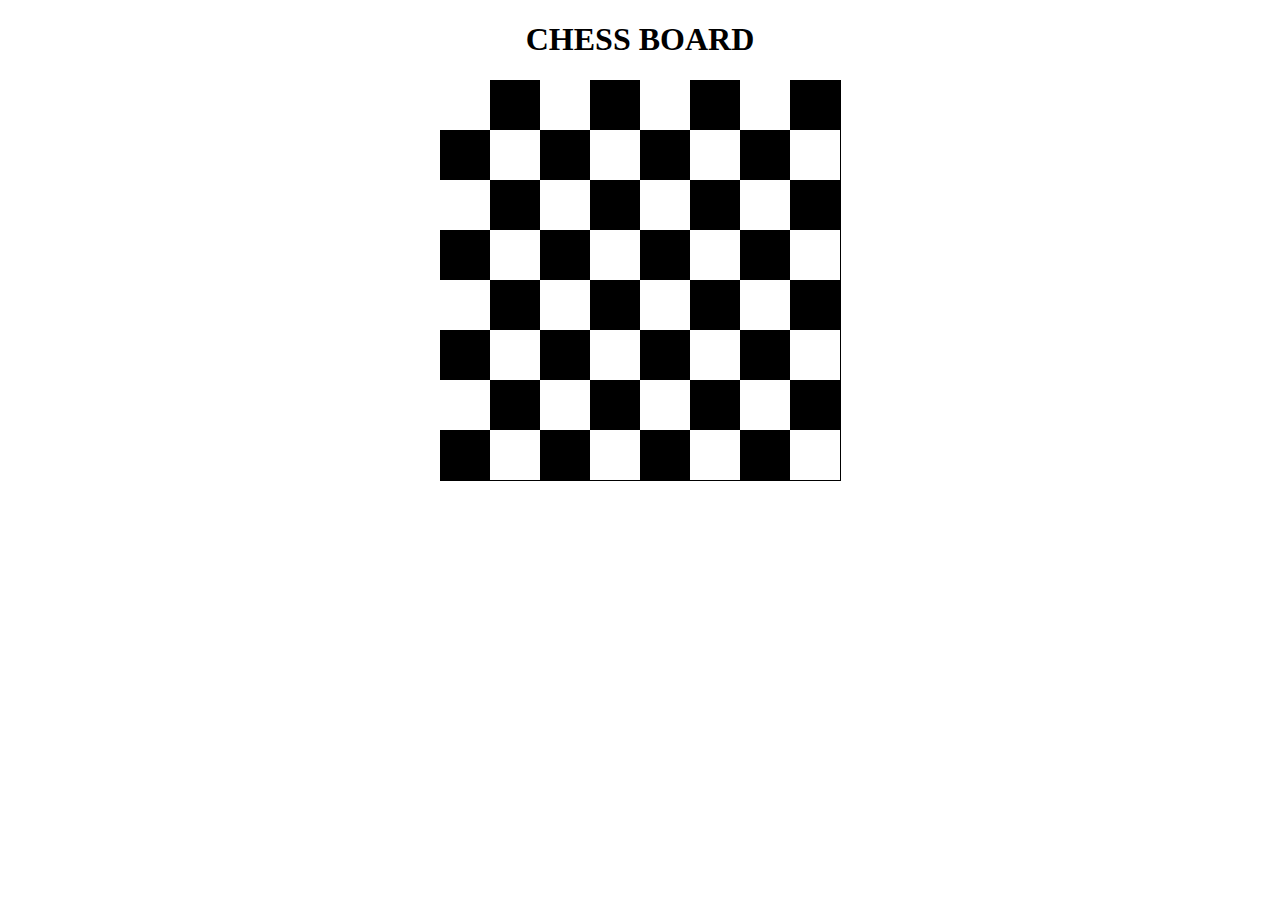
<file: chessboard.html&css/index.html>
<!DOCTYPE html>
<html>
    <head>
        <title>Document</title>
        <link rel="stylesheet" href="style.css">
        <meta charset="UTF-8">
        
    </head>
    <body>
        <h1>CHESS BOARD</h1>
        <table class="chess-board">
            <tbody>
                <tr>
                    <td class="light"></td>
                    <td class="dark"></td>
                    <td class="light"></td>
                    <td class="dark"></td>
                    <td class="light"></td>
                    <td class="dark"></td>
                    <td class="light"></td>
                    <td class="dark"></td>
                </tr>
                <tr>
                    <td class="dark"></td>
                    <td class="light"></td>
                    <td class="dark"></td>
                    <td class="light"></td>
                    <td class="dark"></td>
                    <td class="light"></td>
                    <td class="dark"></td>
                    <td class="light"></td>
                </tr>
                <tr>
                    <td class="light"></td>
                    <td class="dark"></td>
                    <td class="light"></td>
                    <td class="dark"></td>
                    <td class="light"></td>
                    <td class="dark"></td>
                    <td class="light"></td>
                    <td class="dark"></td>
                </tr>
                <tr>
                    <td class="dark"></td>
                    <td class="light"></td>
                    <td class="dark"></td>
                    <td class="light"></td>
                    <td class="dark"></td>
                    <td class="light"></td>
                    <td class="dark"></td>
                    <td class="light"></td>
                </tr>
                <tr>
                    <td class="light"></td>
                    <td class="dark"></td>
                    <td class="light"></td>
                    <td class="dark"></td>
                    <td class="light"></td>
                    <td class="dark"></td>
                    <td class="light"></td>
                    <td class="dark"></td>
                </tr>
                <tr>
                    <td class="dark"></td>
                    <td class="light"></td>
                    <td class="dark"></td>
                    <td class="light"></td>
                    <td class="dark"></td>
                    <td class="light"></td>
                    <td class="dark"></td>
                    <td class="light"></td>
                </tr>
                <tr>
                    <td class="light"></td>
                    <td class="dark"></td>
                    <td class="light"></td>
                    <td class="dark"></td>
                    <td class="light"></td>
                    <td class="dark"></td>
                    <td class="light"></td>
                    <td class="dark"></td>
                </tr>
                <tr>
                    <td class="dark"></td>
                    <td class="light"></td>
                    <td class="dark"></td>
                    <td class="light"></td>
                    <td class="dark"></td>
                    <td class="light"></td>
                    <td class="dark"></td>
                    <td class="light"></td>
                </tr>
            </tbody>
        </table>
    </body>
</html>
</file>
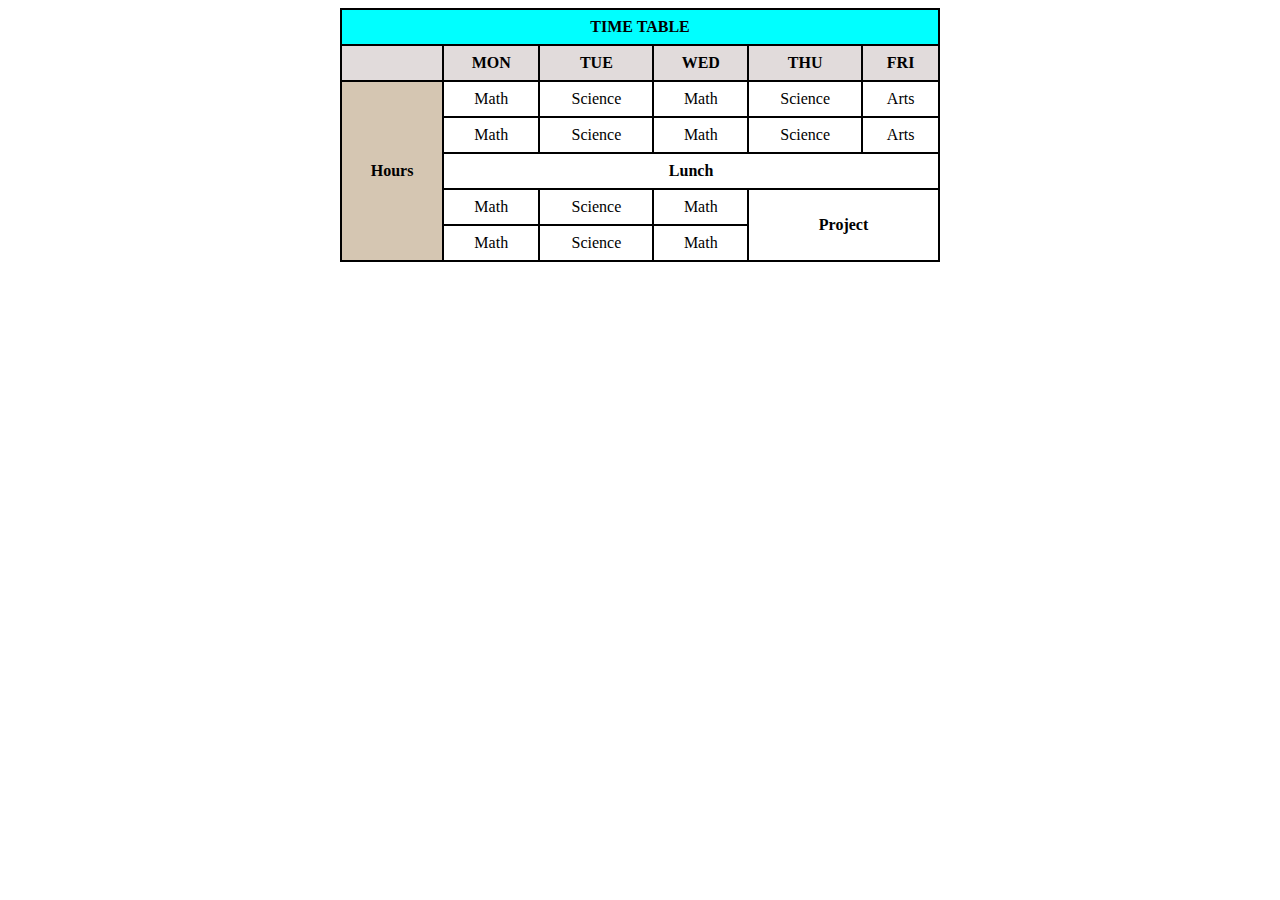
<file: task 4/index.html>
<!DOCTYPE html>
<html lang="en">
<head>
    <meta charset="UTF-8">
    <meta name="viewport" content="width=device-width, initial-scale=1.0">
    <title>Document</title>
    <link rel="stylesheet" href="style.css">
</head>
<body>
    <table>
        <tr>
            <th class="head" colspan="6">TIME TABLE</th>
        </tr>
        <tr class="head2">
            <th></th>
            <th>MON</th>
            <th>TUE</th>
            <th>WED</th>
            <th>THU</th>
            <th>FRI</th>
        </tr>
        <tr>
            <th class="head3" rowspan="5">Hours</th>
            <td>Math</td>
            <td>Science</td>
            <td>Math</td>
            <td>Science</td>
            <td>Arts</td>
        </tr>
        <tr>
            <td>Math</td>
            <td>Science</td>
            <td>Math</td>
            <td>Science</td>
            <td>Arts</td>
        </tr>
        <tr>
            <td colspan="5" class="lunch">Lunch</td>
        </tr>
        <tr>
            <td>Math</td>
            <td>Science</td>
            <td>Math</td>
            <td rowspan="2" colspan="2" class="project">Project</td>
        </tr>
        <tr>
            <td>Math</td>
            <td>Science</td>
            <td>Math</td>
        </tr>
    </table>
</body>
</html>
</file>
<file: chessboard.html&css/style.css>
table{
    margin:auto;
    }
    table{
    color: rgb(0, 0, 0);
    }
    h1{
        text-align: center;
    }
    .chess-board { 
        border-spacing: 0; border-collapse: collapse; 
    }
    .chess-board th { 
        padding: .5em; 
    }
    .chess-board th + th { 
        border-bottom: 1px solid #000; 
    }
    .chess-board th:first-child,.chess-board td:last-child { 
        border-right: 1px solid #000; 
    }
    .chess-board tr:last-child td { 
        border-bottom: 1px solid; 
    }
    .chess-board th:empty { border: none; 
    }
    .chess-board td { 
        width: 1.5em; height: 1.5em; text-align: center; font-size: 32px; line-height: 0;
    }
    .chess-board .light { 
        background: #ffffff; 
    }
    .chess-board .dark { 
        background: #000000; 
    }
</file>
<file: task 4/style.css>
table {
    border-collapse: collapse;
    width: 100%;
    max-width: 600px;
    margin: 0 auto;
}
th, td {
    border: 2px solid black;
    padding: 8px;
    text-align: center;
}
th {
    background-color: #e1dbdb;
}
.lunch {
    font-weight: bold;
}
.project {
    font-weight: bold;
}
.head{
    background-color: aqua;
}
.head3{
    background-color: rgb(213, 198, 178);
}
</file>
